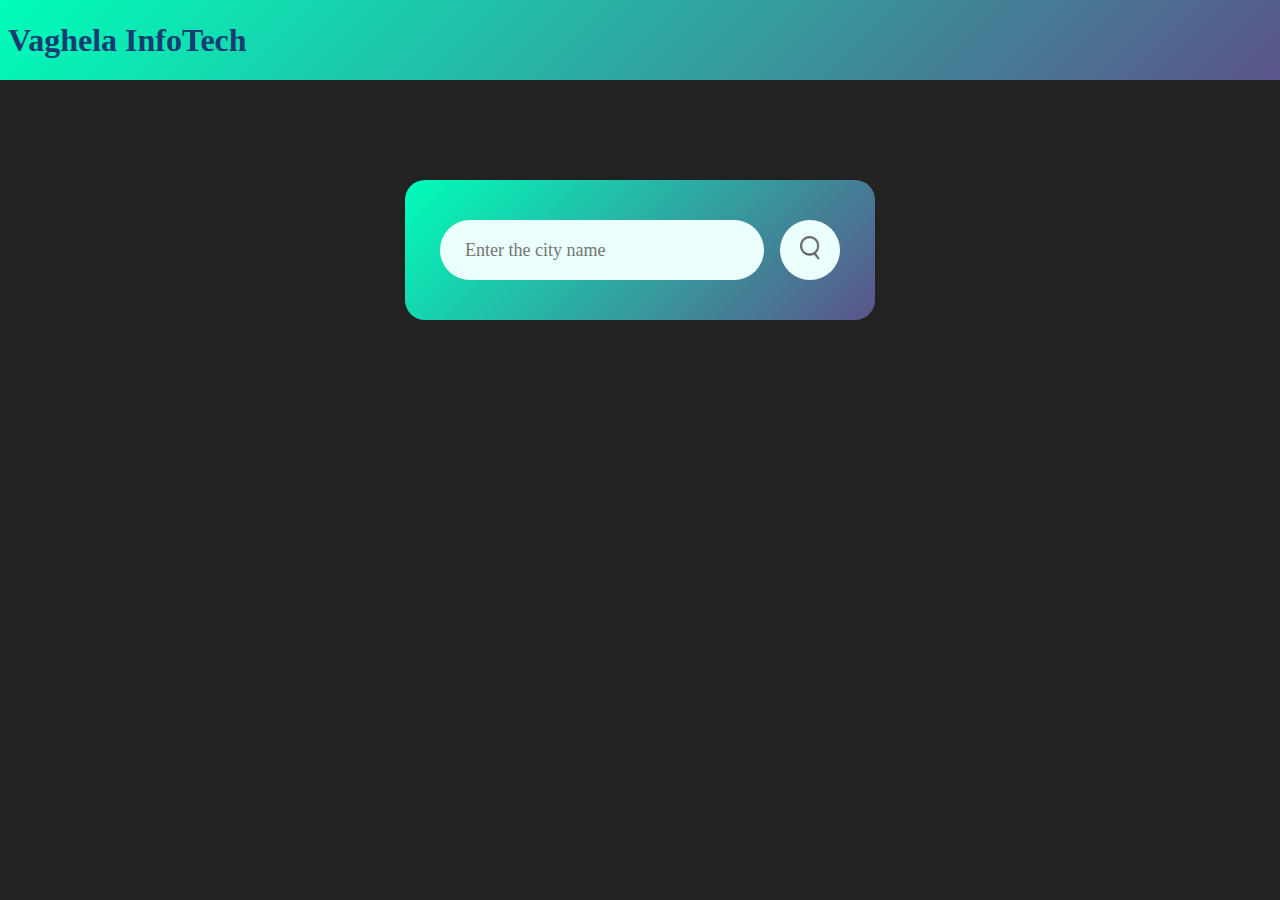
<file: 01 Wheather app/index.html>
<!DOCTYPE html>
<html lang="en">
<head>
    <meta charset="UTF-8">
    <meta name="viewport" content="width=device-width, initial-scale=1.0">
    <title>Document</title>
    <link rel="stylesheet" href="style.css">
</head>
<body>
    <div class="header">
        <div class="nav">
            <h1>
                Vaghela InfoTech
            </h1>
        </div>
    </div>
    <div class="card">
        <div class="search">
            <input type="text" placeholder="Enter the city name" spellcheck="false">
            <button><img src="search.png" alt="search"></button>
        </div>

        <div class="error">
            <p>Invalid city name !, please Enter the valid city name</p>
        </div>

        <div class="whether">
            <img src="rain.png" class="Whether-icon">
            <h1 class="temp">22°C</h1>
            <h2 class="city">New York</h2>
            <div class="details">
                <div class="col">
                    <img src="humidity.png" alt="">
                    <div>
                        <p class="humidity">50%</p>
                        <p>humidity</p>
                    </div>
                </div>
                <div class="col">
                    <img src="wind.png" alt="">
                    <div>
                        <p class="wind">15 kph</p>
                        <p>Wind Speed</p>
                    </div>
                </div>
            </div>
        </div>
    </div>
    <script src="script.js"></script>
</body>
</html>
</file>
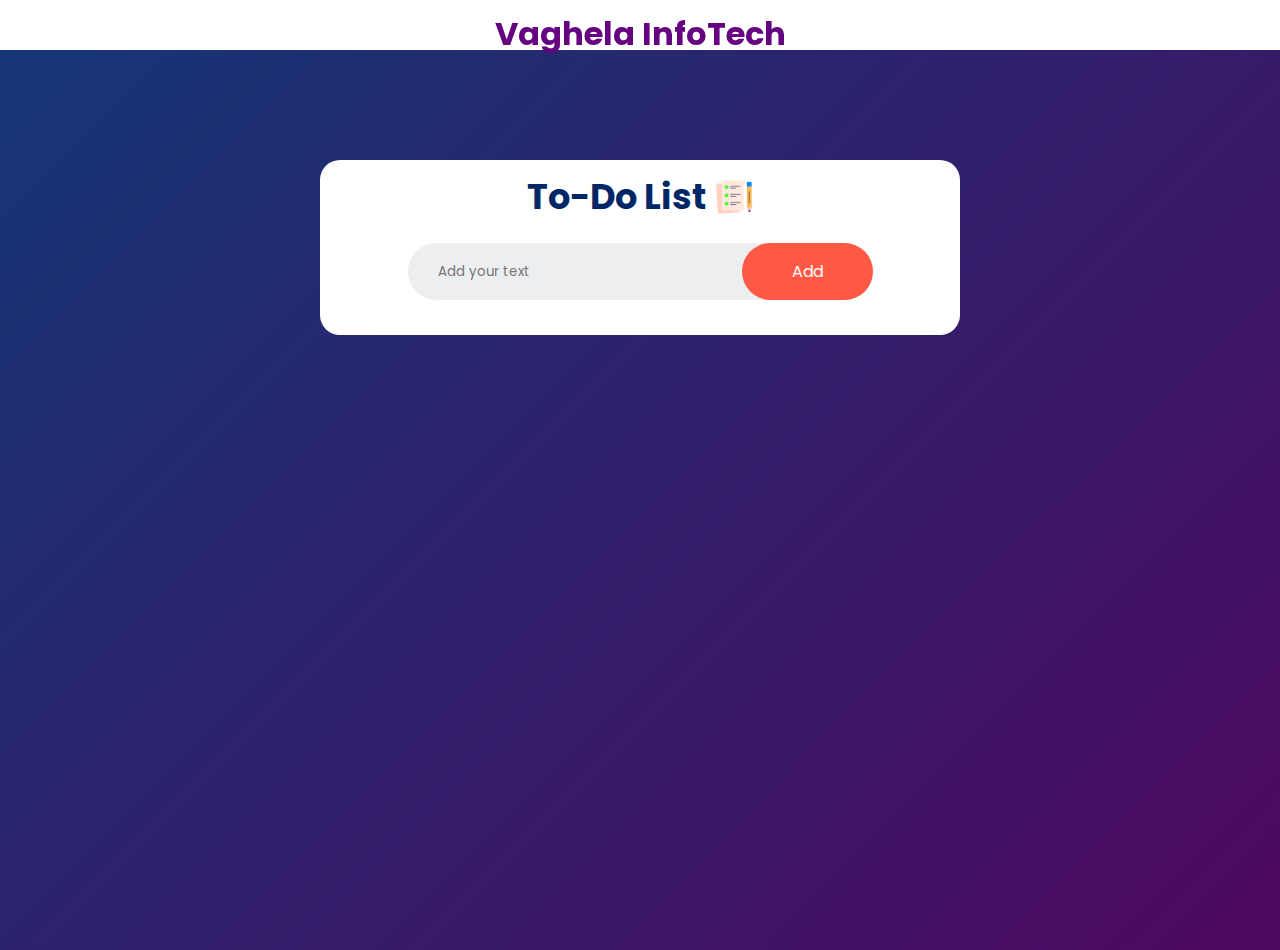
<file: 02 TO DO list/index.html>
<!DOCTYPE html>
<html lang="en">
<head>
    <meta charset="UTF-8">
    <meta name="viewport" content="width=device-width, initial-scale=1.0">
    <title>TO DO list</title>
    <link rel="stylesheet" href="style.css">
</head>
<body>
    <header>
        <nav>
            <div class="nav">
                <h1>
                    Vaghela InfoTech
                </h1>
            </div>
        </nav>
    </header>
    <div class="container">
        <div class="todo-app">
            <h2>To-Do List <img src="icon.png" alt=""></h2>

            <div class="row">
                <input type="text" id="input-box" placeholder="Add your text">
                <button onclick="addTask()">Add</button>
            </div>

            <ul id="list-container">
                <!-- <li class="checked">Task - 1</li>
                <li>Task - 2</li>
                <li>Task - 3</li> -->
            </ul>
        </div>
    </div>
    <script src="script.js"></script>
</body>
</html>
</file>
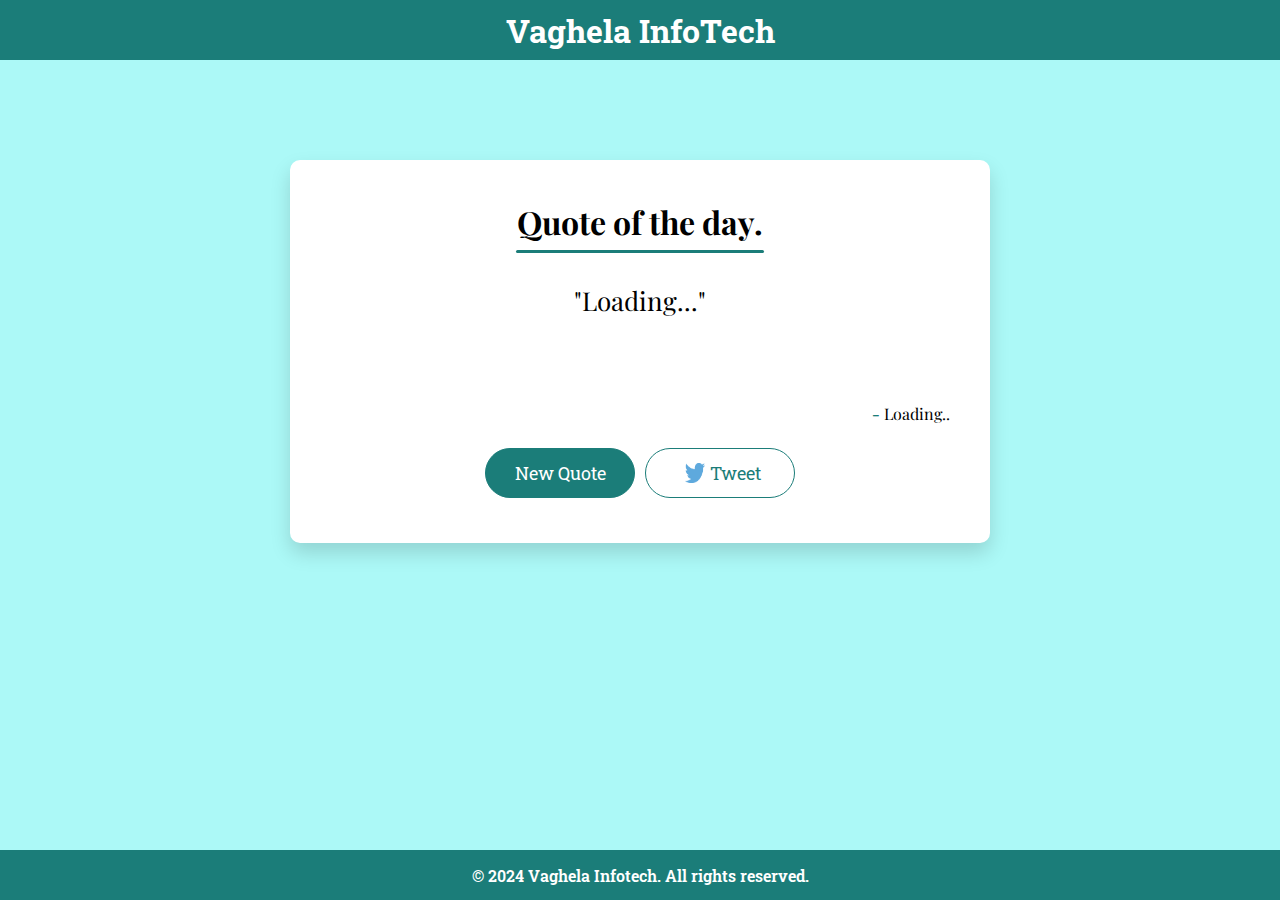
<file: 03 Random Quote generator/index.html>
<!DOCTYPE html>
<html lang="en">
<head>
    <meta charset="UTF-8">
    <meta name="viewport" content="width=device-width, initial-scale=1.0">
    <title>Quote of the day</title>
    <link rel="stylesheet" href="style.css">
</head>
<body>
    <header>
        <h1>Vaghela InfoTech</h1>
    </header>
    <main>
        <div class="quote-box">
            <h2>Quote of the day.</h2>
            <blockquote id="quote">Loading...</blockquote>
            <span id="author">Loading..</span>
            <div>
                <button onclick="getquote(api_url)">New Quote</button>
                <button onclick="tweet()"> <img src="twitter.png" alt="">Tweet</button>
            </div>
        </div>
    </main>
    <footer>
        <p>&copy; 2024 Vaghela Infotech. All rights reserved.</p>
    </footer>

    <script src="script.js"></script>
</body>
</html>
</file>
<file: 01 Wheather app/style.css>
*{
    margin: 0;
    padding: 0;
    font-family: "Poppins","sans-serif";
    box-sizing: border-box;
}

body{
    background-color: #222;
}

.nav{
    background: linear-gradient(135deg, #00feba, #5b548a);
    display: flex;
    align-items: center;
    height: 80px;
}

.nav h1{
    text-align: center;
    color: #163c72;
    padding: 8px;
}

.card{
    width: 90%;
    max-width: 470px;
    background: linear-gradient(135deg, #00feba, #5b548a);
    color: #fff;
    margin: 100px auto 0;
    border-radius: 20px;
    padding: 40px 35px;
    text-align: center;
}

.search{
    width: 100%;
    display: flex;
    justify-content: space-between;
    align-items: center;
}

.search input{
    border: 0;
    outline: 0;
    background: #ebfffc;
    color: #555;
    padding: 10px 25px;
    height: 60px;
    border-radius: 30px;
    flex: 1;
    margin-right: 16px;
    font-size: 18px;
}

.search button{
    border: 0;
    outline: 0;
    background: #ebfffc;
    height: 60px;
    width: 60px;
    border-radius:50%;
    cursor: pointer;
}

.search button img{
    width: 20px;
}

.wetherWhether-icon{
    width: 170px;
    margin-top: 30px;
}

.whether h1{
    font-size: 80px;
    font-weight: 500;
}
.whether h2{
    font-size: 45px;
    font-weight: 400;
    margin-top: -10px;
}

.details{
    display: flex;
    align-items: center;
    justify-content: space-between;
    padding: 0 20px;
    margin-top: 50px;
}

.col{
    display: flex;
    align-items: center;
    text-align: left;
}

.col img{
    width: 40px;
    margin-right: 10px;
}

.humidity, .wind{
    font-size: 28px;
    margin-top: -6px;
}

.whether {
    display: none;
}

.error{
    text-align: left;
    margin-left: 10px;
    margin-top: 10px;
    font-size: 18px;
    font-weight: 300;
    display: none;
}

@media (max-width:650px){
    .card{
        width: 70%;
    }

    .search input{
        height: 40px;
        width: 60%;
    }

    .search button{
        height: 40px;
        width: 40px;
    }
}

@media (max-width:450px){
    .search input{
        font-size: 14px;
    }

    .wetherWhether-icon{
        width: 120px;
    }
    
    .whether h1{
        font-size: 60px;
    }

    .whether h2{
        font-size: 30px;
    }

    .details{
        padding: 10px 10px;
        flex-wrap: wrap;
    }

    .col img{
        width: 35px;
    }

    .humidity, .wind{
        font-size: 22px;
    }

}
</file>
<file: 02 TO DO list/style.css>
@import url('https://fonts.googleapis.com/css2?family=Poppins:ital,wght@0,100;0,200;0,300;0,400;0,500;0,600;0,700;0,800;0,900;1,100;1,200;1,300;1,400;1,500;1,600;1,700;1,800;1,900&display=swap');

*{
    padding: 0;
    margin: 0;
    font-family: "Poppins","sans-serif";
    box-sizing: border-box;
}
header{
    position: sticky;
    top: 0;
    background: #fff;
}
.nav{
    height:50px;
    padding: 10px;
}

.nav h1{
    color:rgb(102, 3, 129);
    text-align: center;
}

.container{
    width: 100%;
    min-height: 100vh;
    background: linear-gradient(135deg, #153677, #4e085f);
    padding: 10px;
}

.todo-app{
    margin:100px auto auto;
    width: 50vw;
    background: #fff;
    padding: 10px;
    border-radius: 20px;
}

.todo-app h2{
    font-size: 2.2rem;
    color: #002765;
    display: flex;
    align-items: center;
    justify-content: center;
    margin-bottom: 20px;
}

.todo-app h2 img{
    width: 40px;
    margin-left: 8px;
}

.row{
    display: flex;
    align-items: center;
    justify-content: space-between;
    background: #edeef0;
    width: 75%;
    margin: auto;
    border-radius: 30px;
    margin-bottom: 25px;
    padding-left: 20px;
}

.row input{
    flex: 1;
    border: none;
    outline: none;
    background: transparent;
    padding: 10px;
}

.row button{
    border: none;
    outline: none;
    padding: 16px 50px;
    background: #ff5945;
    color: #fff;
    font-size: 16px;
    border-radius: 30px;
    cursor: pointer;
}

ul li{
    list-style: none;
    font-size: 17px;
    user-select: none;
    cursor: pointer;
    position: relative;
    padding: 12px 8px 12px 50px;
}

ul li::before{
    content: '';
    position: absolute;
    height: 28px;
    width: 28px;
    border-radius: 50%;
    background-image: url("unchecked.png");
    background-size: cover;
    background-position: center;
    top: 12px;
    left: 12px;
}

ul li.checked {
    color: #555;
    text-decoration: line-through;
}

ul li.checked::before{
    background-image: url("checked.png");
}

ul li span{
    position: absolute;
    right: 0;
    top: 5px;
    width: 40px;
    height: 40px;
    font-size: 22px;
    color: #555;
    line-height: 40px;
    text-align: center;
    border-radius: 50%;
}

ul li span:hover{
    background: #edeef0;
}

@media (max-width:900px) {
    .todo-app{
        width: 90%;
    }
}

@media (max-width:500px){
    .todo-app{
        width: 95%;
    }
    .row{
        width: 90%;
    }
}

@media (max-width:425px){
    .todo-app{
        width: 96%;
    }
    .row{
        width: 100%;
        flex-wrap: wrap;
    }

    .row input{
        padding: 0;
        width: 75%;
    }

    .row button{
        padding: 15px 10px;
        font-size: 13px;
    }
}
</file>
<file: 03 Random Quote generator/style.css>
@import url('https://fonts.googleapis.com/css2?family=Playfair+Display:ital,wght@0,400..900;1,400..900&family=Roboto+Serif:ital,opsz,wght@0,8..144,100..900;1,8..144,100..900&family=Roboto+Slab:wght@100..900&display=swap');

*{
    margin: 0;
    padding: 0;
    box-sizing: border-box;
}

body{
    background: rgb(172, 249, 247);
}

header{
    font-family: "Roboto Slab", serif;
    position: sticky;
    height: 60px;
    top: 0;
    background: rgb(27, 125, 121);
    display: flex;
    justify-content: center;
    align-items: center;
    z-index: 100;
}

header h1{
    text-align: center;
    color: white;
}

.quote-box{
    background: #fff;
    font-family: "Playfair Display", serif;
    width: 700px;
    position: relative;
    margin: 100px auto 80px auto;
    padding: 40px;
    border-radius: 10px;
    text-align: center;
    box-shadow: 0px 10px 20px 0px rgba(0, 0, 0, 0.15);
}

.quote-box h2{
    font-size: 32px;
    margin-bottom: 40px;
    position: relative;
}

.quote-box h2::after{
    content: '';
    width: 40%;
    height: 3px;
    border-radius: 3px;
    background: rgb(27, 125, 121);
    position: absolute;
    bottom: -10px;
    left: 50%;
    transform: translate(-50%);
}

.quote-box blockquote{
    font-size: 26px;
    min-height: 110px;
}

.quote-box blockquote::before, .quote-box blockquote::after{
    content: '"';
}

.quote-box span{
    display: block;
    margin-top: 10px;
    float: right;
    position: relative;
}

.quote-box span::before{
    content: '- ';
    font-weight: 700;
    color: rgb(27, 125, 121);
}

.quote-box div{
    width: 100%;
    margin-top: 50px;
    display: flex;
    justify-content: center;
}

.quote-box button{
    background: rgb(27, 125, 121);
    font-family: "Roboto Slab", serif;
    color: white;
    border-radius: 25px;
    border: 1px solid rgb(27, 125, 121);
    width: 150px;
    height: 50px;
    display: flex;
    align-items: center;
    justify-content: center;
    margin: 5px;
    cursor: pointer;
    font-size: 18px;
}

.quote-box button:nth-child(2){
    background: transparent;
    color: rgb(27, 125, 121);
}

.quote-box button img{
    height: 20px;
    width: 20px;
    margin: 5px;
}


footer{
    font-family: "Roboto Slab", serif;
    font-weight: 600;
    height: 50px;
    width: 100%;
    color: white;
    padding: 10px;
    background: rgb(27, 125, 121);
    display: flex;
    justify-content: center;
    align-items: center;
    position: fixed;
    bottom: 0;
}

@media (max-width:750px){

    header h1{
        font-size: 32px;
    }

    .quote-box{
        width: 75vw;
    }

    .quote-box h2{
        font-size: 24px;
    }

    .quote-box h2::after{
        width: 70%;
    }

    .quote-box button{
        font-size: 16px;
        font-weight: 400;
    }

}

@media (max-width:600px){

    header h1{
        font-size: 28px;
    }

    .quote-box h2{
        font-size: 22px;
    }

    .quote-box blockquote{
        font-size: 18px;
    }

    .quote-box button{
        width: 90px;
        font-size: 14px;
        font-weight: 600;
    }

    .quote-box button img{
        height:16px;
        width: 16px;
    }
}
</file>
